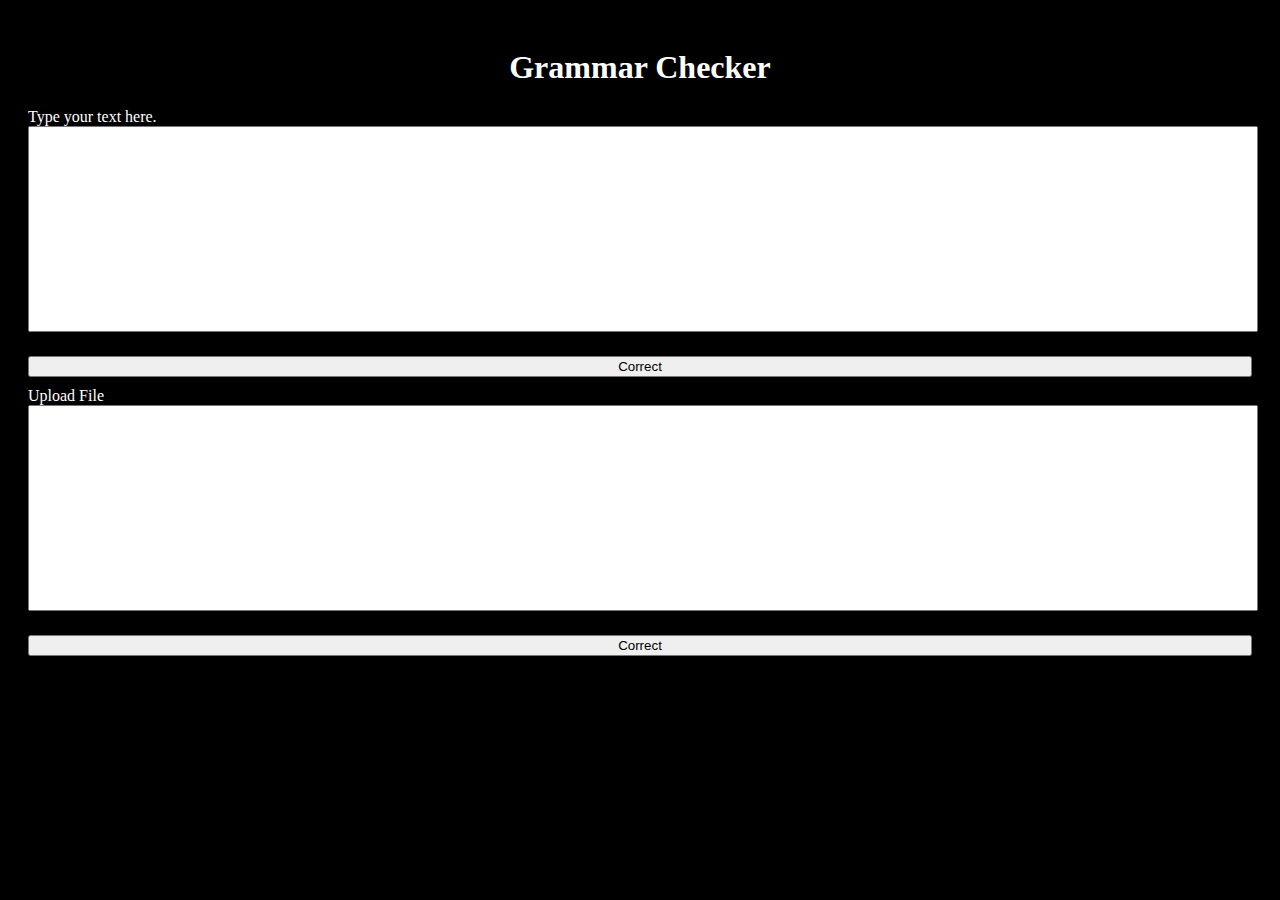
<file: Core_VEr_1/index.html>
<!doctype html>
<html lang="en">
  <head>
    <meta charset="utf-8">
    <meta name="viewport" content="width=device-width, initial-scale=1">
    <title>Bootstrap demo</title>
    <link href="https://cdn.jsdelivr.net/npm/bootstrap@5.3.2/dist/css/bootstrap.min.css" rel="stylesheet" integrity="sha384-T3c6CoIi6uLrA9TneNEoa7RxnatzjcDSCmG1MXxSR1GAsXEV/Dwwykc2MPK8M2HN" crossorigin="anonymous">
  </head>

  <style>
    body{
    padding: 20px;
    background: black;
    color: white
    }

    .container{
    margin-top: 10px;
    max_width: 600px;
    }

    h1
    {
    text-align: center;
    margin-bottom: 30px:
    }

    textarea
    {
    width: 100%;
    height: 200px;
    resize: none;
    }

    .btn-primary
    {
    margin-top: 20px;
    width: 100%;
    }

    .corrected-text{
    margin-top: 30px;
    font-size: 18px;
    font-weight: bold;
    }

  </style>
  <body>
    <h1 class = "text-center">Grammar Checker</h1>
    <div class = "container">
      <form action="/spell" method ="post" enctype="multipart/form-data">
      <div class="form_group">
        <label for = "text">Type your text here.</label>
        <textarea class = "form-control" id="text" name="text"></textarea>
      </div>
        <button type="submit" class=" btn btn-primary">Correct</button>
    </form>
      </div>

    <div class = "container">
      <form action="/grammmar" method ="post" enctype="multipart/form-data">
      <div class="form_group">
        <label for = "file">Upload File</label>
        <textarea class = "form-control" id="text" name="text"></textarea>
      </div>
                <button type="submit" class=" btn btn-primary">Correct</button>

    </form>
      </div>


    <script src="https://cdn.jsdelivr.net/npm/bootstrap@5.3.2/dist/js/bootstrap.bundle.min.js" integrity="sha384-C6RzsynM9kWDrMNeT87bh95OGNyZPhcTNXj1NW7RuBCsyN/o0jlpcV8Qyq46cDfL" crossorigin="anonymous"></script>
  </body>
</html>
</file>
